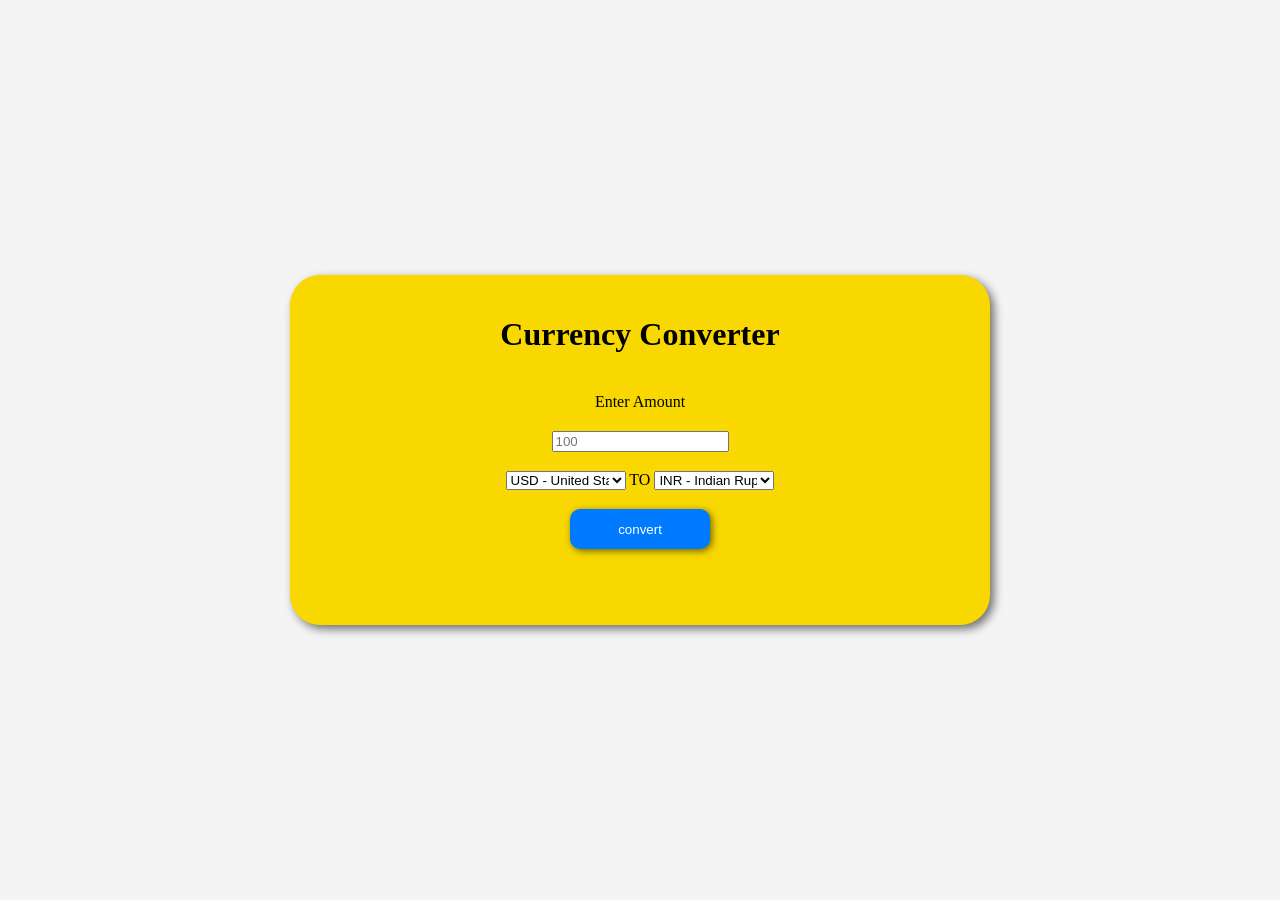
<file: Currency_converter/index.html>
<!DOCTYPE html>
<html lang="en">
<head>
    <link rel="preconnect" href="https://fonts.googleapis.com">
    <link rel="preconnect" href="https://fonts.gstatic.com" crossorigin>
    <link href="https://fonts.googleapis.com/css2?family=Lato:ital,wght@0,100;0,300;0,400;0,700;0,900;1,100;1,300;1,400;1,700;1,900&display=swap" rel="stylesheet">
    <meta charset="UTF-8">
    <meta name="viewport" content="width=device-width, initial-scale=1.0">
    <title>Currency Converter</title>
    <link href="style.css" rel="stylesheet">
</head>
<body>
    <div class="container">
        <h1>Currency Converter</h1>
        <div>Enter Amount</div>
        <div><input type="text" placeholder="100" id="amount"></div>
        <div>
            <select id="from">
                <option value="usd">USD - United States Dollar</option>
            </select>
            <label>TO</label>
            <select id="to">
                <option value="int">INR - Indian Rupees</option>
            </select>
        </div>
        
        <button type="submit">convert</button>
        <div style="font-weight: bold;" id="convertedAmount"></div>
        <div id="errorMsg" style="font-weight: bold;color: red;">An error occurred, please try again later</div>
    </div>
    
    <script  src="index.js"></script>
</body>
</html>
</file>
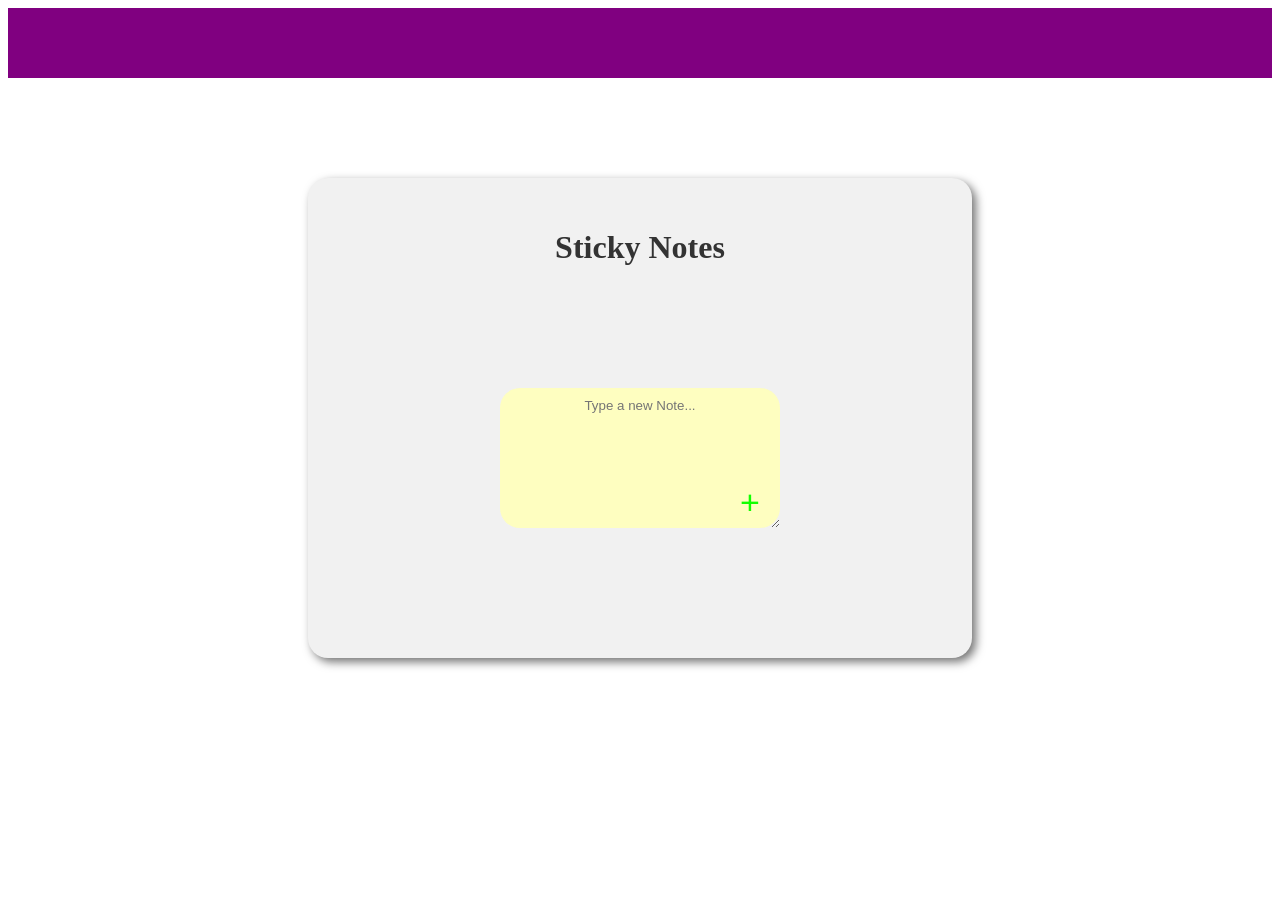
<file: sticky_notes_project/index.html>
<!DOCTYPE html>
<html lang="en">
<head>

    <meta charset="UTF-8">
    <meta name="viewport" content="width=device-width, initial-scale=1.0">

    <title>Sticky Notes</title>

    <link rel="stylesheet" href="style.css">

</head>
<body>
    <header>
        <div class="header">
            
        </div>
    </header>

    <div class="container">

        <h1>Sticky Notes</h1>

        <div id="noteSection">
            
        </div>

        <div id="inputContainer">

            <textarea class="search" id="note-text" type="text" placeholder="Type a new Note..."></textarea>

            <button class="search" id="add-button">+</button>
        </div>

    </div>
    <script src="index.js"></script>


</body>
</html>
</file>
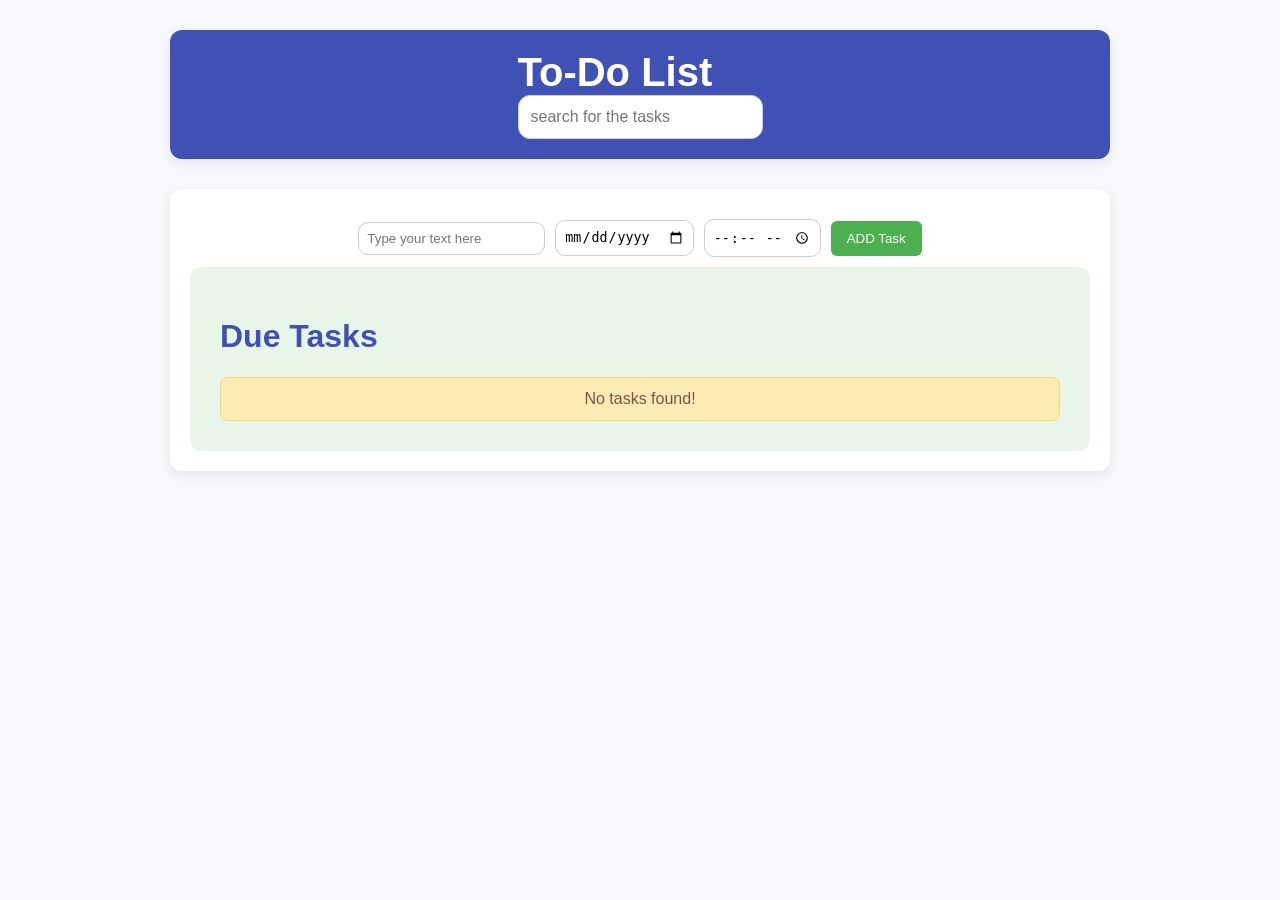
<file: To-Do/index.html>
<!DOCTYPE html>
<html lang="en">
<head>
    <meta charset="UTF-8">
    <meta name="viewport" content="width=device-width, initial-scale=1.0">
    <title>Document</title>
    <link href="style.css" rel="stylesheet">
</head>
<body>
    

    
        <header>
            <div>
                <span><h1>
                To-Do List
                </h1></span>
                <input id="searchTask"  type="text" placeholder="search for the tasks">
            </div>
        </header>
        
        
        <div id="To-Do-Container">
            
            <div class="inputDiv">
                <input id="inputTask" type="text" placeholder="Type your text here">
                <input id="taskDate" type="date">
                <input id="taskTime" type="time">
                <button id="taskSubmit" type="submit">ADD Task</button>
            </div>

            <div id="taskDateSection">
                <h1 class="taskHeaders">
                    Due Tasks
                </h1>
                <div id="emptyState">
                    No tasks found!
                </div>
                <div  id="prevTasks"></div>
                <div id="todaySection">
                    <h2 class="taskHeaders">Today</h2>
                    <div id="todayTasks"></div>
                </div>

                <div id="futureSection">
                    <h2 class="taskHeaders">Upcoming Tasks</h2>
                    <div id="futureTasks"></div>
                </div>
            </div>
        </div>
    
    <script src="index.js"></script>
    
</body>
</html>
</file>
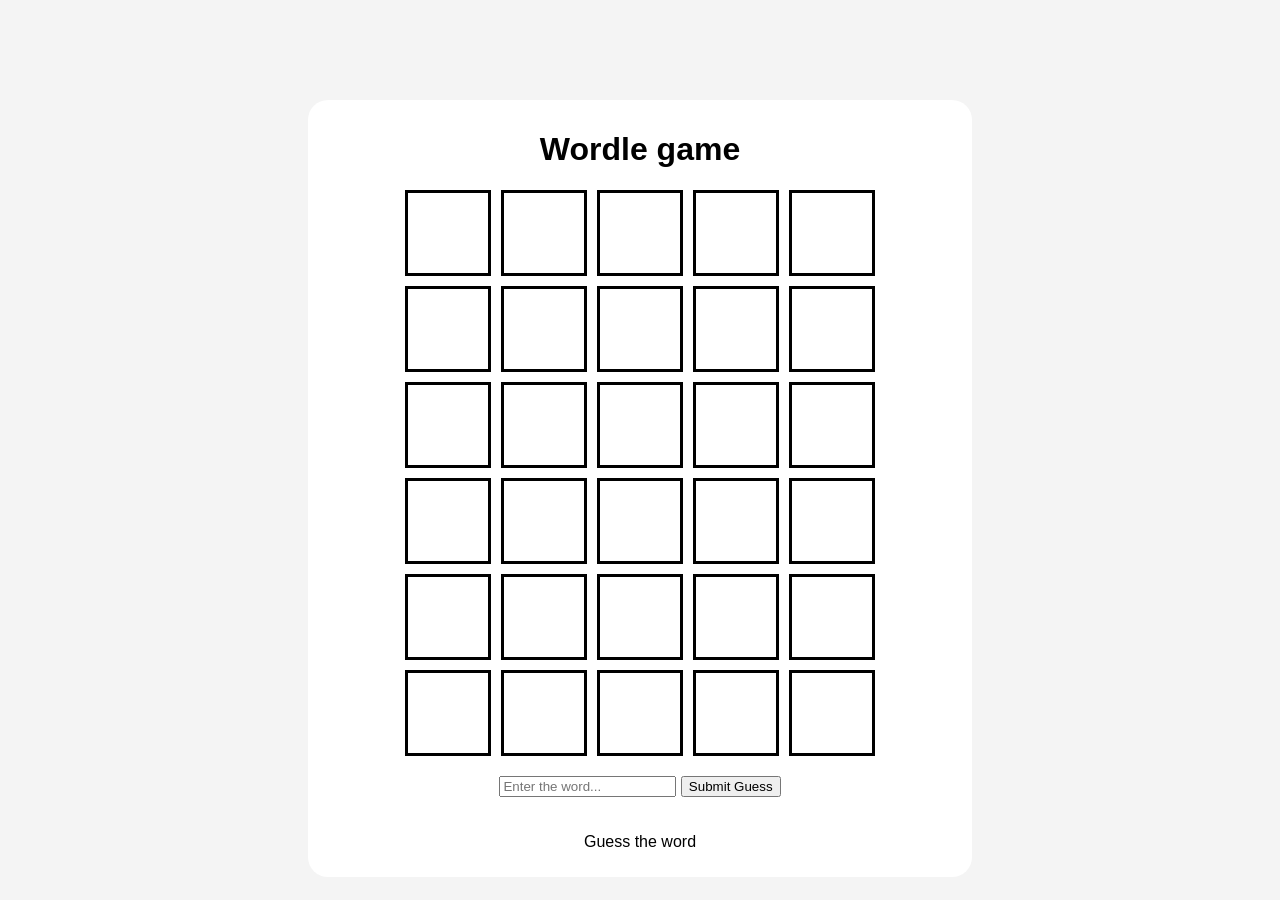
<file: wordle_game/index.html>
<!DOCTYPE html>
<html lang="en">
<head>
    <meta charset="UTF-8">
    <meta name="viewport" content="width=device-width, initial-scale=1.0">
    <title>Wordle Game</title>
    <link rel="stylesheet" href="style.css">
</head>
<body>
    <div class="container">
        <h1>Wordle game</h1>
        <div class="boxSection">
        <div id="row1" class="boxContainer">
            <div id="box1" class="box"></div>
            <div id="box2" class="box"></div>
            <div id="box3" class="box"></div>
            <div id="box4" class="box"></div>
            <div id="box5" class="box"></div>
        </div>
        <div id="row2" class="boxContainer">
            <div id="box1" class="box"></div>
            <div id="box2" class="box"></div>
            <div id="box3" class="box"></div>
            <div id="box4" class="box"></div>
            <div id="box5" class="box"></div>
        </div>
        <div id="row3" class="boxContainer">
            <div id="box1" class="box"></div>
            <div id="box2" class="box"></div>
            <div id="box3" class="box"></div>
            <div id="box4" class="box"></div>
            <div id="box5" class="box"></div>
        </div>
        <div id="row4" class="boxContainer">
            <div id="box1" class="box"></div>
            <div id="box2" class="box"></div>
            <div id="box3" class="box"></div>
            <div id="box4" class="box"></div>
            <div id="box5" class="box"></div>
        </div>
        <div id="row5" class="boxContainer">
            <div id="box1" class="box"></div>
            <div id="box2" class="box"></div>
            <div id="box3" class="box"></div>
            <div id="box4" class="box"></div>
            <div id="box5" class="box"></div>
        </div>
        <div id="row6" class="boxContainer">
            <div id="box1" class="box"></div>
            <div id="box2" class="box"></div>
            <div id="box3" class="box"></div>
            <div id="box4" class="box"></div>
            <div id="box5" class="box"></div>
        </div>
        </div>
        <div id="inputBox">
            <input id="input" type="text" placeholder="Enter the word..." >
            <button type="submit" style="font: bold;" id="submit-button">Submit Guess</button>
        </div>
        <P id="note">Guess the word</P>
        
    </div>
    <script src="index.js"></script>
</body>
</html>
</file>
<file: Currency_converter/style.css>
body {
    margin: 0;
    min-height: 100vh;
    display: flex;
    justify-content: center;
    align-items: center;
    background-color: #f4f4f4;
}

.container{
    display: flex;
    text-align: center;
    flex-direction: column;
    justify-content: space-evenly;
    min-height: 350px;
    min-width: 700px;
    border-radius: 30px;
    box-shadow:4px 4px 10px rgba(0,0,0,0.55);
    align-items: center;
    background-color: #F8D800;
    max-width: 800px;
}
button{
    background-color: #007bff;
    color: white;
    border: none;
    min-width: 140px;
    min-height: 40px;
    border-radius: 10px;
    box-shadow:2px 2px 7px rgba(0,0,0,0.55);
}
select{
    min-width: 60px;
    max-width: 120px;
}
#errorMsg{
    visibility: hidden;
}
button:hover{
    width: 144px;
    height: 45px;
}
</file>
<file: sticky_notes_project/style.css>
*{
    font-family: Arial, Helvetica, sans-serif;
    text-align: center;
}
.header{
    width: auto;
    background-color: purple;
    height: 70px;
}
h1 {
  font-family: 'DM Serif', cursive;
  color: #333;
}
.container{
    padding: 30px;
    min-height: 400px;
    min-width: 300px;
    border-radius: 20px;
    margin-top: 100px;
    margin-left: 300px;
    margin-right: 300px;
    background-color: #f1f1f1;
    box-shadow:4px 4px 10px rgba(0,0,0,0.55);
}
#noteSection{
    display: flex;
    flex-direction: row;
    gap: 20px;  
    flex-wrap: wrap;
    justify-content: space-evenly;
}
.noteContainer{
    font-family: 'DM Serif', cursive;
    position: relative;
    width: 280px;
    min-height: 140px;
    display: flex;
    justify-content: center;
    text-align: center;
    padding: 20px;
    overflow-wrap: break-word;
    word-break: break-all;
}
.removeBtn{
    position: absolute;
    top: 2px;
    right: 2px;
    background-color: red;
    border: none;
    border-radius: 4px;
    cursor: pointer;
}
    
#inputContainer {
    position: relative;
    margin: 50px;
    min-width: 280px;
    min-height: 140px;
    display: inline-flex;
    justify-content: center;
}

#note-text {
    padding-top: 10px;
    border-radius: 20px;
    width: 100%;
    min-height: 140px;
    box-sizing: border-box;
    padding-bottom: 40px;  
    background-color: #fefec0;
    border: none;
}

#add-button {
    display: flex;
    font-size: 34px;
    color: #11ff00;
    background-color:transparent;
    border: none;
    border-radius: 6px;
    position: absolute;
    bottom: 5px;
    right: 5px;
    width: 50px;
    justify-content: center;
    cursor: pointer;
}

#add-button:hover {
    font-size: 40px;
}

.search{
    margin-top: 50px;
    margin-bottom: 50px;
}
</file>
<file: To-Do/style.css>
body{
    font-family: 'Segoe UI', Tahoma, Geneva, Verdana, sans-serif;
    color: #333;
    background-color: #f7f8fc ;
}
header {
    display: flex;
    justify-content: center;
    flex-direction: column;
    align-items: center;
    gap: 20px;
    background-color: #3f51b5;
    color: white;
    padding: 20px;
    max-width: 900px;
    margin: 30px auto;
    padding: 20px;
    border-radius: 12px;
    box-shadow: 0 4px 12px rgba(0, 0, 0, 0.08);
}
.taskItems {
    display: flex;
    align-items: center;
    gap: 10px;
    padding: 12px 8px;
    border-bottom: 1px solid #ddd;
}

header h1 {
    margin: 0;
    font-size: 40px;
}

#searchTask {
    width: 245px;
    padding: 12px;
    border: 1px solid #ccc;
    border-radius: 12px;
    font-size: 16px;
    box-sizing: border-box;
}
.inputDiv {
    display: flex;
    justify-content: center;
    align-items: center;
    flex-wrap: wrap;
    padding: 10px;
    gap: 10px;
}

#To-Do-Container {
    background-color: white;
    max-width: 900px;
    margin: 30px auto;
    padding: 20px;
    border-radius: 12px;
    box-shadow: 0 4px 12px rgba(0, 0, 0, 0.08);
}
input{
    background-color: white;
    padding: 8px;
    border: 1px solid #ccc;
    border-radius: 10px;
}
#taskSubmit{
    background-color: #4caf50;
    color: white;
    border: none;
    border-radius: 6px;
    padding: 10px 16px;
    cursor: pointer;
    align-self: center;


}
.taskActions {
    display: flex;
    align-items: center;
    gap: 8px;
    margin-left: auto;
}
#taskSubmit:hover{
    background-color:#388e3c;
}
#taskDateSection{
    background-color: #e8f5e9;
    border-radius: 12px;
    padding: 30px;
}
.innerDiv{
    display: flex;
    justify-content: space-between;
}
p{
    display: inline-block;
}
.taskItems {
    border-bottom: 1px solid #ddd;
}
.editBtn {
    background-color: #ffca28;
    color: #333;
    border: none;
    border-radius: 5px;
    padding: 6px 10px;
    cursor: pointer;
}
.editBtn:hover{
    background-color: #fbc02d;
}
.deleteBtn {
    background-color: #f44336;
    color: white;
    border: none;
    border-radius: 5px;
    padding: 6px 10px;
    cursor: pointer;
}
.deleteBtn:hover{
    background-color: #d32f2f;
}
.taskHeaders{
    color: #3f51b5;
}

#emptyState {
    display: none;
    background-color: #ffecb3;
    color: #795548;
    border: 1px solid #ffcc80;
    border-radius: 8px;
    padding: 12px;
    text-align: center;
}
</file>
<file: wordle_game/style.css>
body{
    font-family: Arial, Helvetica, sans-serif;
    text-align: center;
    background-color: #f4f4f4;
}

.container{
    padding: 10px;
    display: flex;
    flex-direction: column;
    justify-content: space-evenly;
    align-items: center;
    border-radius: 20px ;
    margin-top: 100px;
    margin-left: 300px;
    margin-right: 300px;
    background-color: white;
    min-width: 500px;
    min-height: 200px;
}

.boxSection{
    display:flex;
    flex-direction:column;
    gap:10px;
}

.boxContainer{
    display:flex;
    flex-direction:row;
    gap:10px;
}

#inputBox{
    margin: 20px;
}


.box{
    display: inline-flex;
    justify-content: center;
    align-items: center;
    width: 80px;
    height: 80px;
    background-color: transparent;
    border-style: solid;
    border-width: 3px;
    border-color: black;
}
</file>
